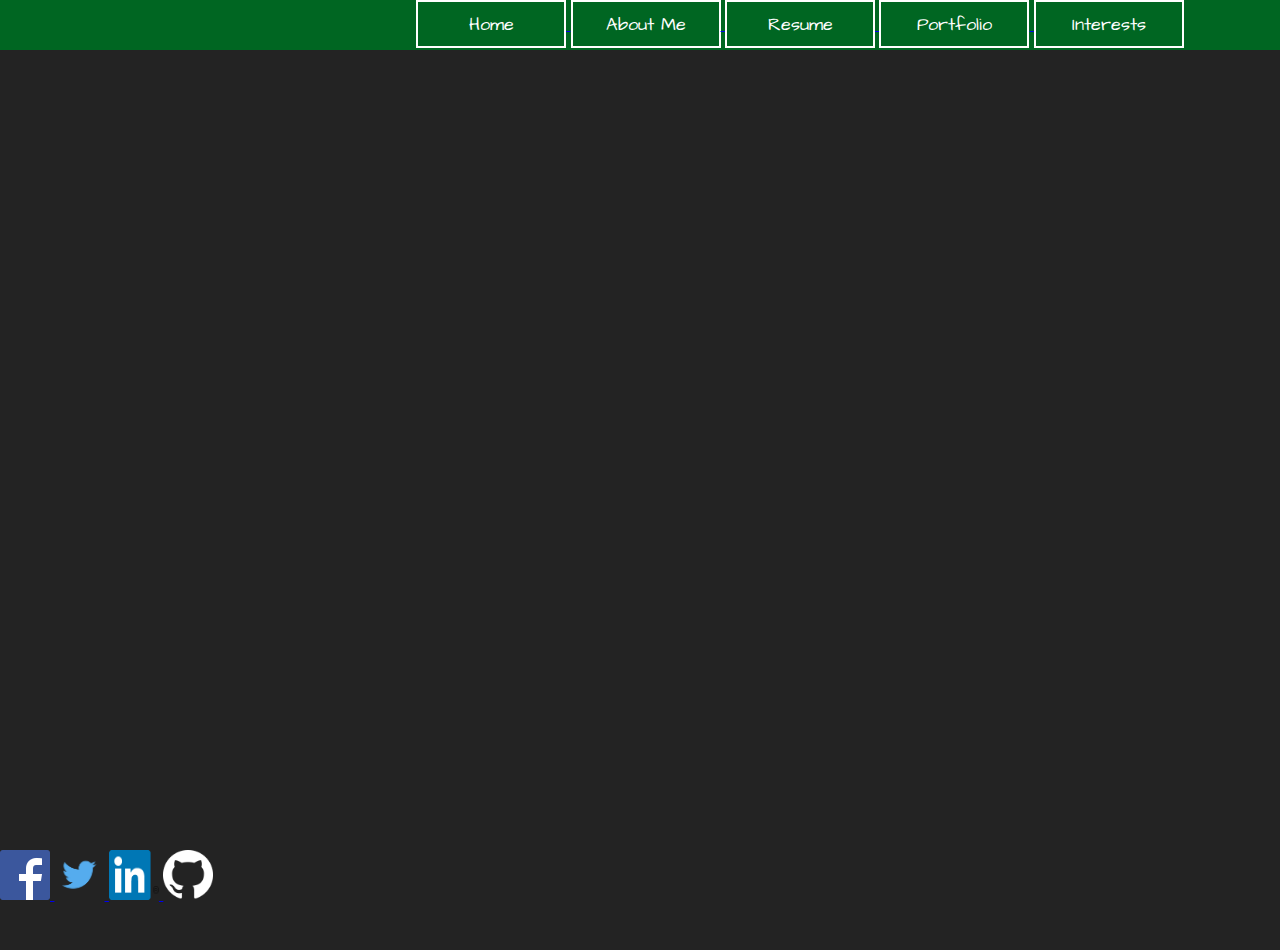
<file: Final Project/index.html>
<!DOCTYPE html>

<head>
	<title> Michael's Homepage </title>
	<link rel="stylesheet" type="text/css" href="homepage.css">
	<link href='https://fonts.googleapis.com/css?family=Architects+Daughter' rel='stylesheet' type='text/css'>
</head>

<body>
	<div class = "headerbar">
		<a href ="index.html"> <button> Home </button> </a>
		<a href ="about.html"> <button> About Me</button> </a>
		<a href ="resume.html"> <button> Resume </button> </a>
		<a href ="side project.html"> <button> Portfolio </button> </a>
		<a href ="other interests.html"> <button> Interests </button> </a> 
	</div>
	
	<div class = "homescreen"> </div>
	
	<div class = "socialmedia">
			<a href="https://www.facebook.com/mike.mei.3760"><img src="fblogo.png" style="width:50px; height:50px;"> </a>
			<a href="https://twitter.com/MikeMei1"><img src="twitterlogo.png" style="width:50px; height:50px;"> </a>
			<a href="https://www.linkedin.com/profile/view?id=AAMAABqvdu4BdUcyP9zSgtYo1XJHx2j0O-7P8WY&trk=hp-identity-name"><img src="linkedin.png" style="width:50px; height:50px;"> </a>
			<a href="https://github.com/MikeMei"> <img src="github.png" style="width:50px; height:50px;"> </a>
	</div>

</body>
</file>
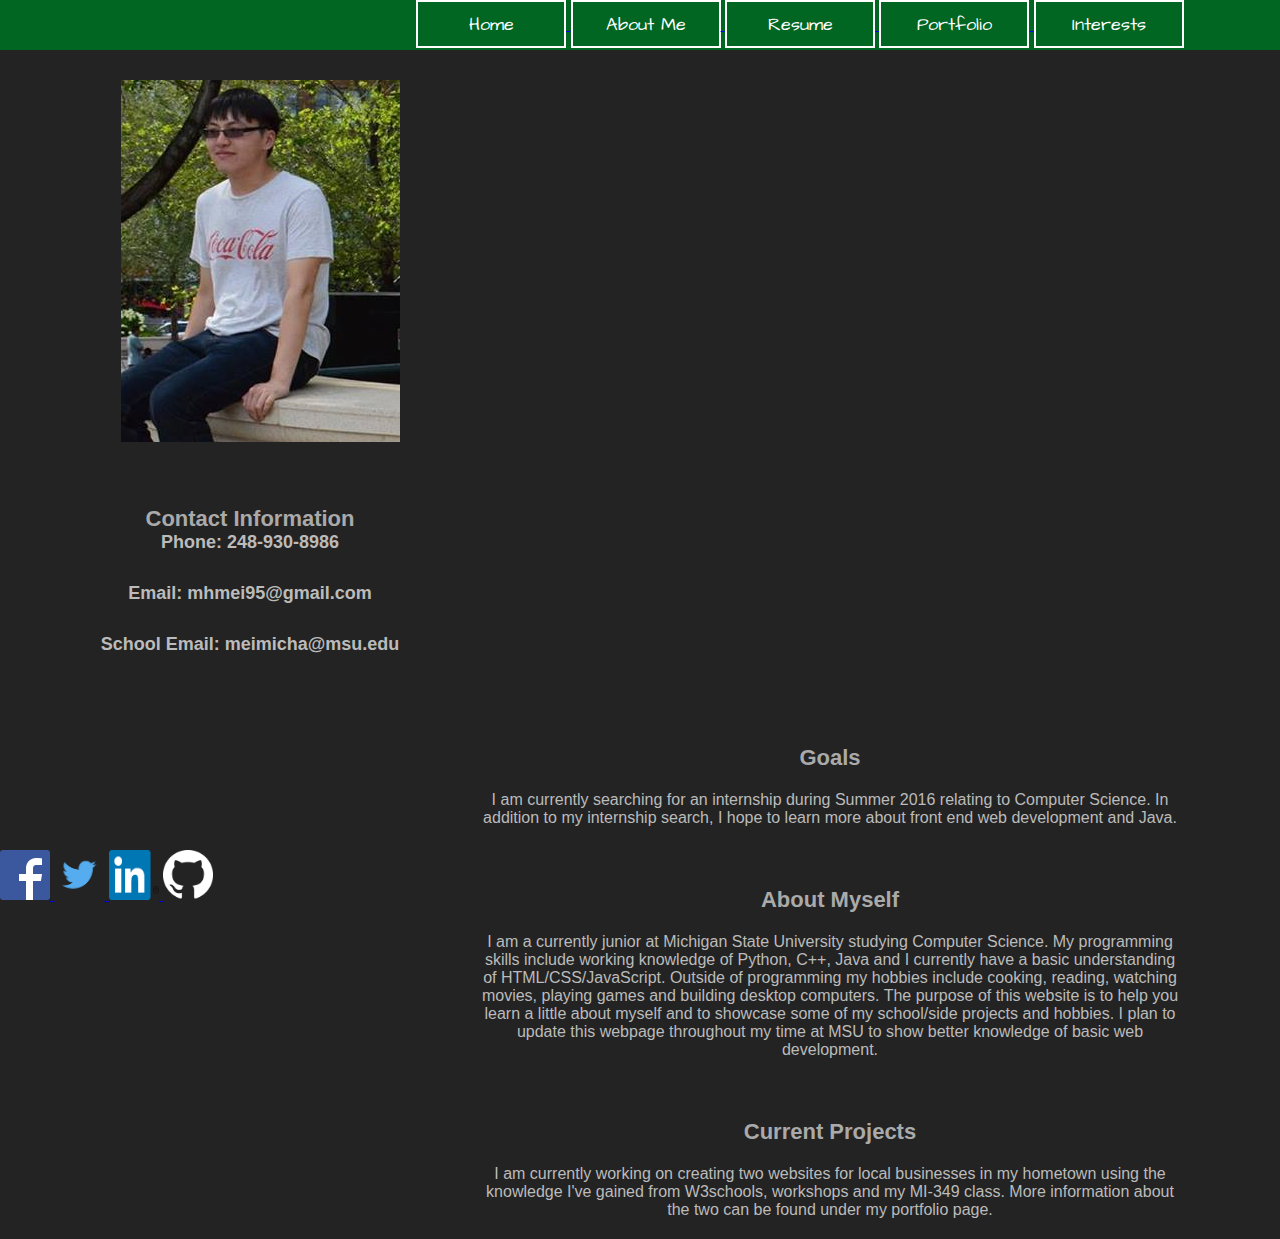
<file: Final Project/about.html>
<!DOCTYPE html>

<head>
	<title> Michael's About Me </title>
	<link rel="stylesheet" type="text/css" href="about.css">
	<link href='https://fonts.googleapis.com/css?family=Architects+Daughter' rel='stylesheet' type='text/css'>
</head>

<body>
	<div class = "headerbar">
		<a href ="index.html"> <button> Home </button> </a>
		<a href ="about.html"> <button> About Me</button> </a>
		<a href ="resume.html"> <button> Resume </button> </a>
		<a href ="side project.html"> <button> Portfolio </button> </a>
		<a href ="other interests.html"> <button> Interests </button> </a> 
	</div>

	<div class = "left"> 
		<div class = "portrait"> <img class ="pic1" src="picture.jpg"> </div>
		<div class="contact">
			<h1> Contact Information </h1>
			<h2> Phone: 248-930-8986 </h2>
			<h2> Email: mhmei95@gmail.com </h2>
			<h2> School Email: meimicha@msu.edu </h2>
		</div>


	</div>
	<div class = "right">
		<div class="picture"> </div>
		<div class="goals">
			<h1> Goals </h1> 
			<p>  I am currently searching for an internship during Summer 2016 relating to Computer Science. In addition to my internship search, I hope to learn more about front end web development and Java.</p>
		</div>

		<div class="about">
			<h1> About Myself </h1>
			<p>  I am a currently junior at Michigan State University studying Computer Science. My programming skills include working knowledge of Python, C++, Java and I currently have a basic understanding of HTML/CSS/JavaScript. Outside of programming my hobbies include cooking, reading, watching movies, playing games and building desktop computers. The purpose of this website is to help you learn a little about myself and to showcase some of my school/side projects and hobbies. I plan to update this webpage throughout my time at MSU to show better knowledge of basic web development. </p>
		</div>

		<div class="current">
			<h1> Current Projects </h1>
			<p> I am currently working on creating two websites for local businesses in my hometown using the knowledge I've gained from W3schools, workshops and my MI-349 class. More information about the two can be found under my portfolio page. </p>
		</div>

	</div>

	<div class = "socialmedia">
		<a href="https://www.facebook.com/mike.mei.3760"><img src="fblogo.png" style="width:50px; height:50px;"> </a>
		<a href="https://twitter.com/MikeMei1"><img src="twitterlogo.png" style="width:50px; height:50px;"> </a>
		<a href="https://www.linkedin.com/profile/view?id=AAMAABqvdu4BdUcyP9zSgtYo1XJHx2j0O-7P8WY&trk=hp-identity-name"><img src="linkedin.png" style="width:50px; height:50px;"> </a>
		<a href="https://github.com/MikeMei"> <img src="github.png" style="width:50px; height:50px;"> </a>
	</div>
</body>
</file>
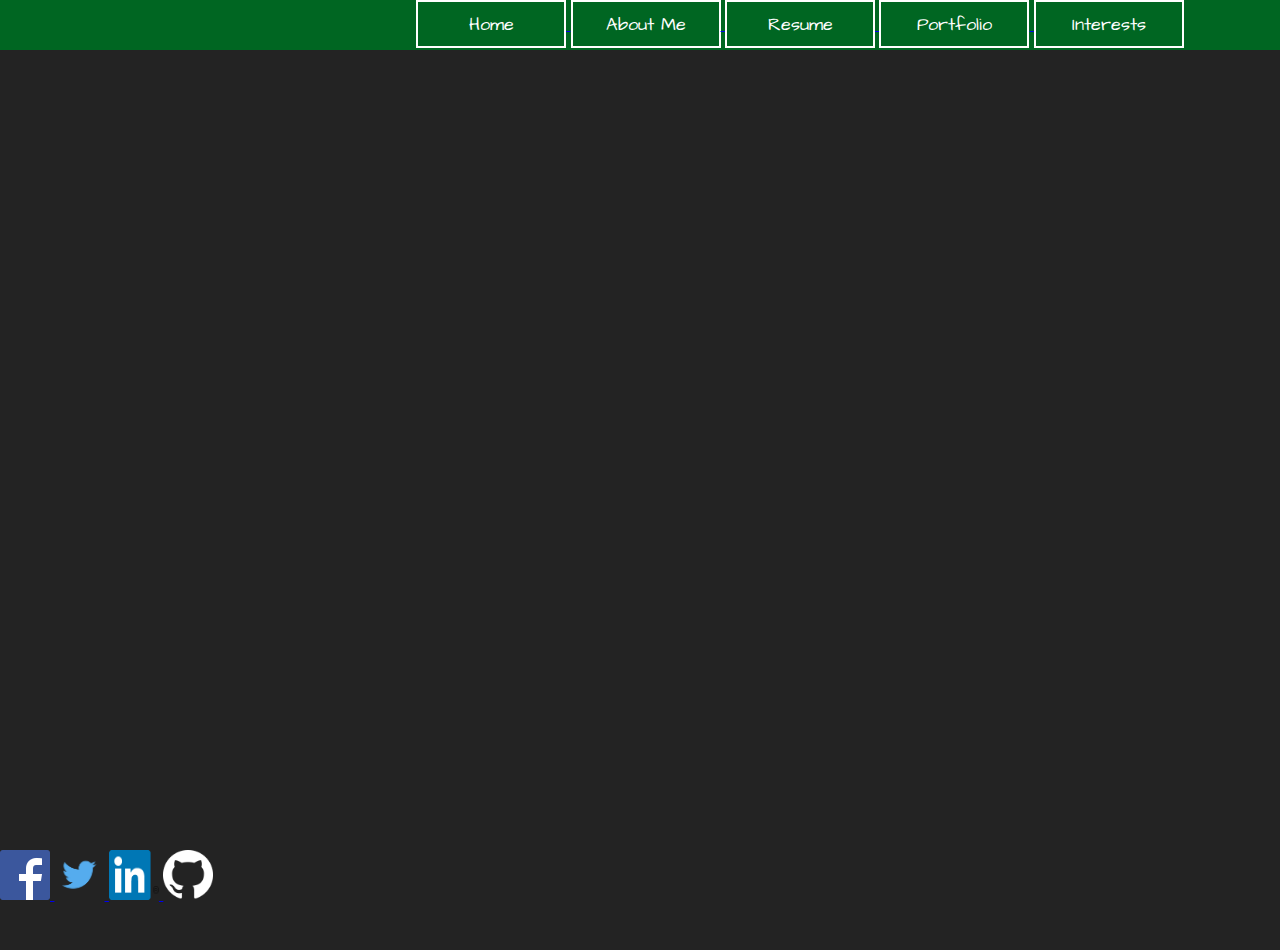
<file: Final Project/homepage.html>
<!DOCTYPE html>

<head>
	<title> Michael's Homepage </title>
	<link rel="stylesheet" type="text/css" href="homepage.css">
	<link href='https://fonts.googleapis.com/css?family=Architects+Daughter' rel='stylesheet' type='text/css'>
</head>

<body>
	<div class = "headerbar">
		<a href ="homepage.html"> <button> Home </button> </a>
		<a href ="about.html"> <button> About Me</button> </a>
		<a href ="resume.html"> <button> Resume </button> </a>
		<a href ="side project.html"> <button> Portfolio </button> </a>
		<a href ="other interests.html"> <button> Interests </button> </a> 
	</div>
	
	<div class = "homescreen"> </div>
	
	<div class = "socialmedia">
			<a href="https://www.facebook.com/mike.mei.3760"><img src="fblogo.png" style="width:50px; height:50px;"> </a>
			<a href="https://twitter.com/MikeMei1"><img src="twitterlogo.png" style="width:50px; height:50px;"> </a>
			<a href="https://www.linkedin.com/profile/view?id=AAMAABqvdu4BdUcyP9zSgtYo1XJHx2j0O-7P8WY&trk=hp-identity-name"><img src="linkedin.png" style="width:50px; height:50px;"> </a>
			<a href="https://github.com/MikeMei"> <img src="github.png" style="width:50px; height:50px;"> </a>
	</div>

</body>
</file>
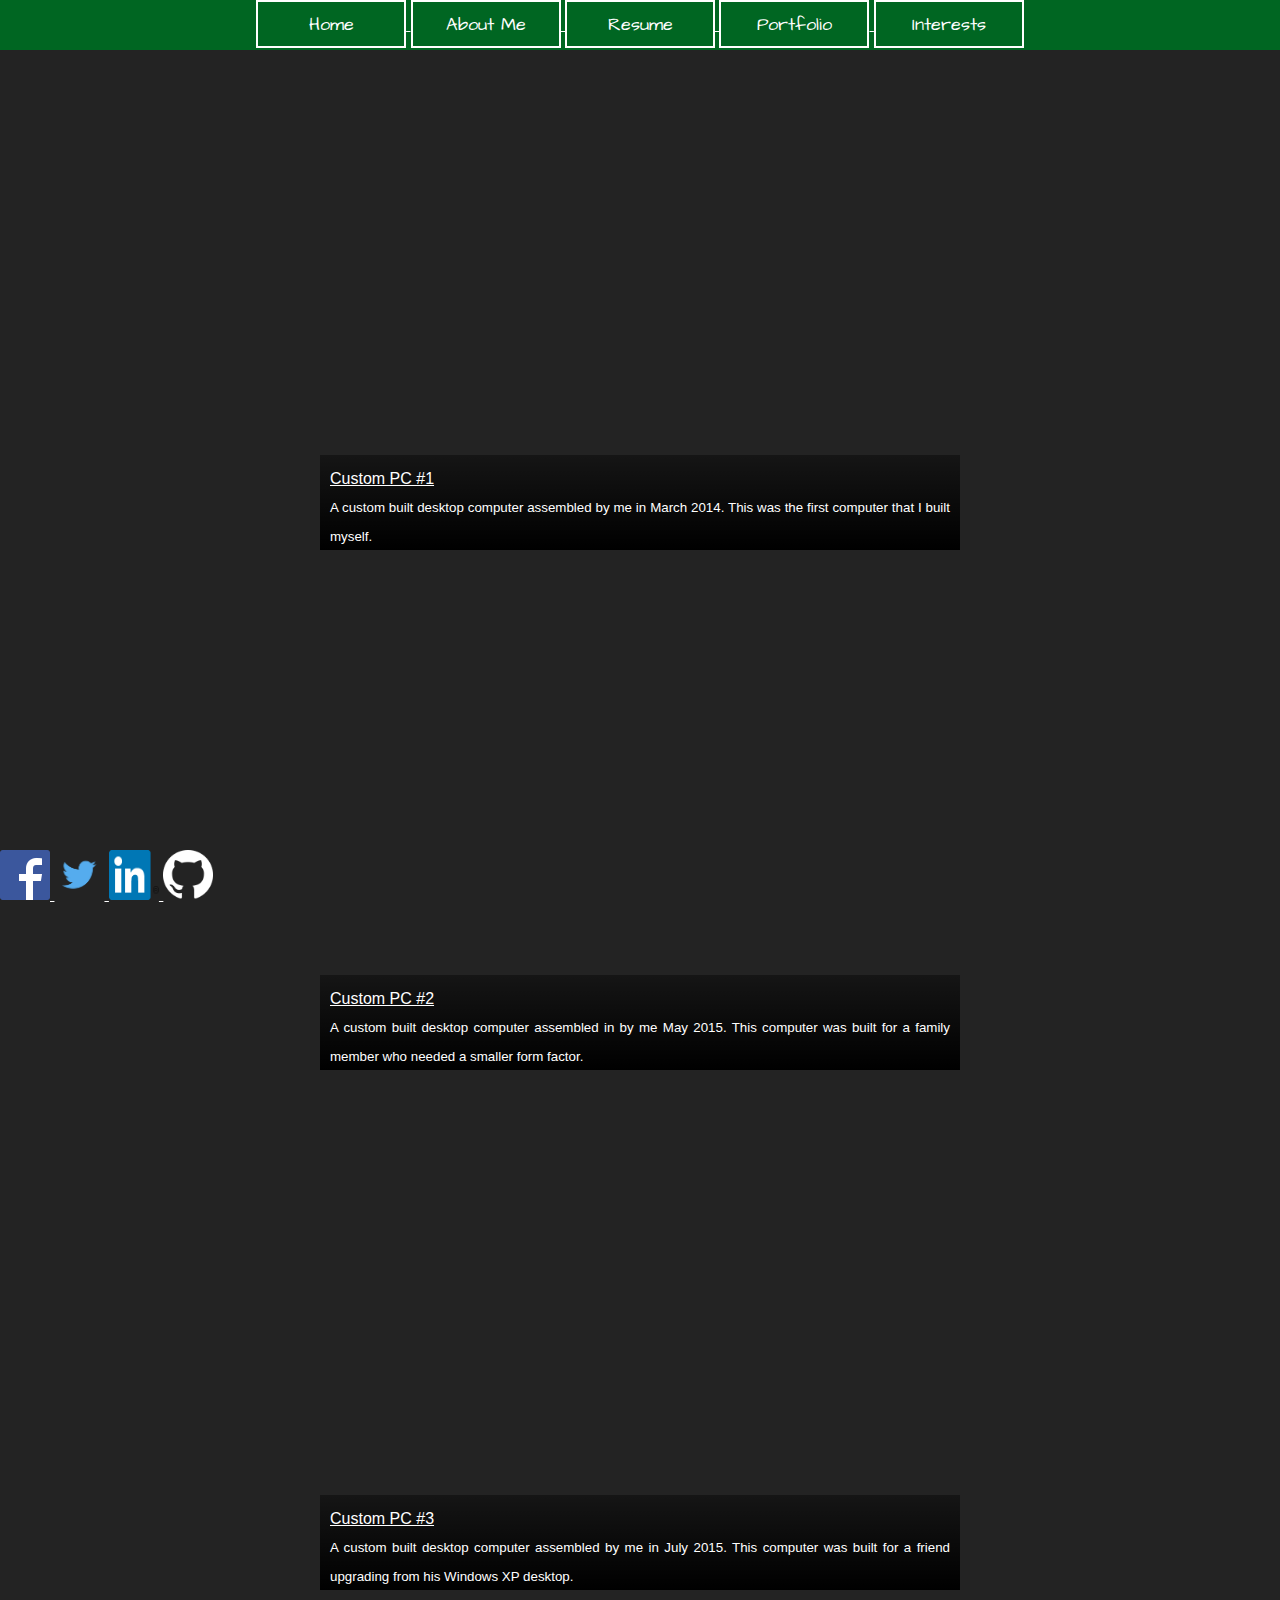
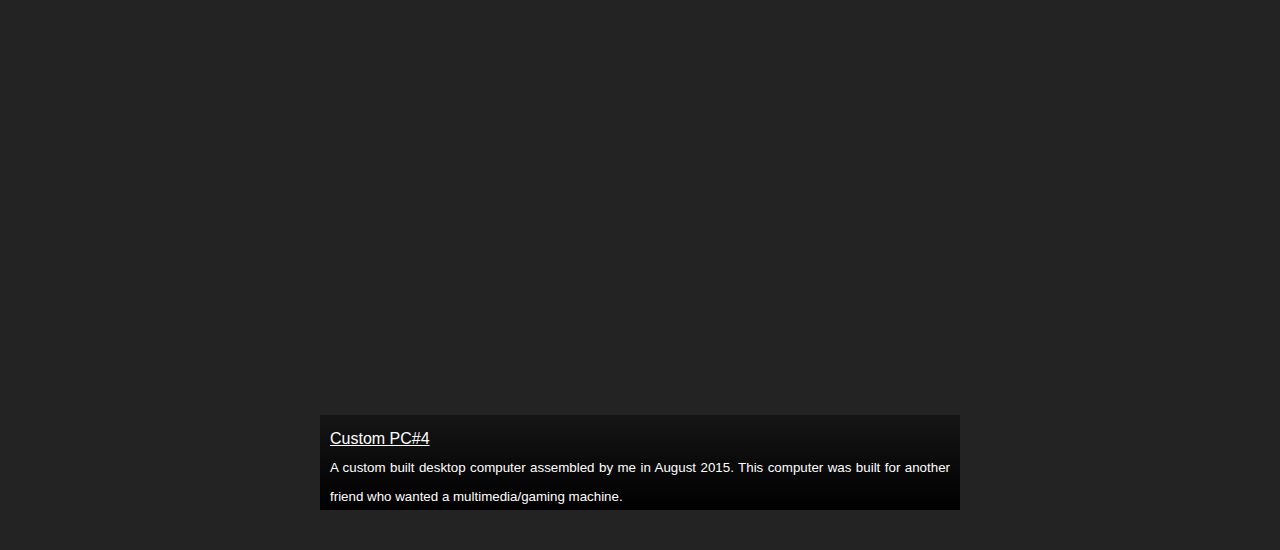
<file: Final Project/other interests.html>
<!doctype HTML>

<head>
	<title> Michael's Other Interests </title>
	<link rel="stylesheet" type="text/css" href="other interests.css">
	<script src="https://ajax.googleapis.com/ajax/libs/jquery/1.11.3/jquery.min.js"></script>
	<script src="other interests.js"></script>
	<link href='https://fonts.googleapis.com/css?family=Architects+Daughter' rel='stylesheet' type='text/css'>
</head>

<body>
	<div class = "headerbar">
		<a href ="index.html"> <button> Home </button> </a>
		<a href ="about.html"> <button> About Me</button> </a>
		<a href ="resume.html"> <button> Resume </button> </a>
		<a href ="side project.html"> <button> Portfolio </button> </a>
		<a href ="other interests.html"> <button> Interests </button> </a> 
	</div>

	<div class = "pc1div"> 
		<p class = "pc1p" > <a href ="https://pcpartpicker.com/user/jiuqian/saved/Q9b6Mp"> Custom PC #1</a>  <br/>
			<small> A custom built desktop computer assembled by me in March 2014. This was the first computer that I built myself. </small> </p>
	</div>

		
	<div class = "pc2div">
		<p class = "pc2p"> <a href ="https://pcpartpicker.com/user/jiuqian/saved/P3yrxr"> Custom PC #2</a>  <br/>
		<small> A custom built desktop computer assembled in by me May 2015. This computer was built for a family member who needed a smaller form factor.  </small> </p>
	</div>

	<div class = "pc3div"> 
		<p class = "pc3p"> <a href ="https://pcpartpicker.com/user/jiuqian/saved/jKYCmG"> Custom PC #3</a>  <br/>
		<small> A custom built desktop computer assembled by me in July 2015. This computer was built for a friend upgrading from his Windows XP desktop. </small> </p>
	</div>	
		
	<div class = "pc4div">
		<p class = "pc4p"> <a href ="https://pcpartpicker.com/user/jiuqian/saved/YC2LrH"> Custom PC#4 </a>  <br/>
		<small> A custom built desktop computer assembled by me in August 2015. This computer was built for another friend who wanted a multimedia/gaming machine. </small> </p>
	</div>	

	<div class = "socialmedia">
		<a href="https://www.facebook.com/mike.mei.3760"><img src="fblogo.png" style="width:50px; height:50px;"> </a>
		<a href="https://twitter.com/MikeMei1"><img src="twitterlogo.png" style="width:50px; height:50px;"> </a>
		<a href="https://www.linkedin.com/profile/view?id=AAMAABqvdu4BdUcyP9zSgtYo1XJHx2j0O-7P8WY&trk=hp-identity-name"><img src="linkedin.png" style="width:50px; height:50px;"> </a>
		<a href="https://github.com/MikeMei"> <img src="github.png" style="width:50px; height:50px;"> </a>
	</div>

</body>
</file>
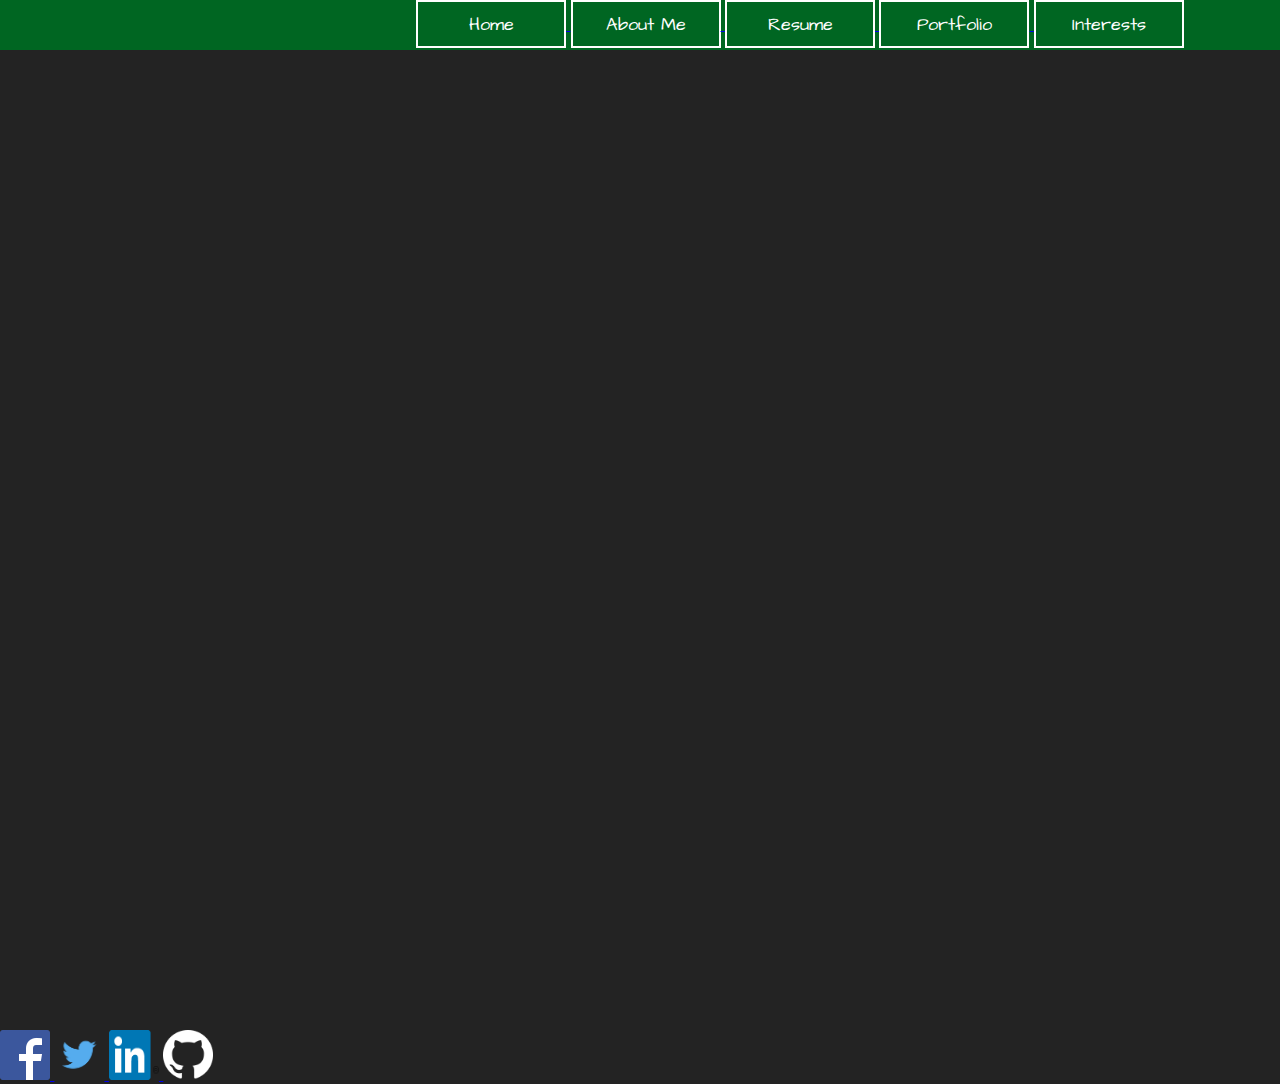
<file: Final Project/resume.html>
<!DOCTYPE html>

<head>
	<title> Michael's Resume  </title>
	<link rel="stylesheet" type="text/css" href="resume.css">
	<link href='https://fonts.googleapis.com/css?family=Architects+Daughter' rel='stylesheet' type='text/css'>
</head>

<body>
	<div class = "headerbar">
		<a href ="index.html"> <button> Home </button> </a>
		<a href ="about.html"> <button> About Me</button> </a>
		<a href ="resume.html"> <button> Resume </button> </a>
		<a href ="side project.html"> <button> Portfolio </button> </a>
		<a href ="other interests.html"> <button> Interests </button> </a> 
	</div>

	<div class = "cv">  </div>
	
	<div class = "socialmedia">
			<a href="https://www.facebook.com/mike.mei.3760"><img src="fblogo.png" style="width:50px; height:50px;"> </a>
			<a href="https://twitter.com/MikeMei1"><img src="twitterlogo.png" style="width:50px; height:50px;"> </a>
			<a href="https://www.linkedin.com/profile/view?id=AAMAABqvdu4BdUcyP9zSgtYo1XJHx2j0O-7P8WY&trk=hp-identity-name"><img src="linkedin.png" style="width:50px; height:50px;"> </a>
			<a href="https://github.com/MikeMei"> <img src="github.png" style="width:50px; height:50px;"> </a>
	</div>

</body>
</file>
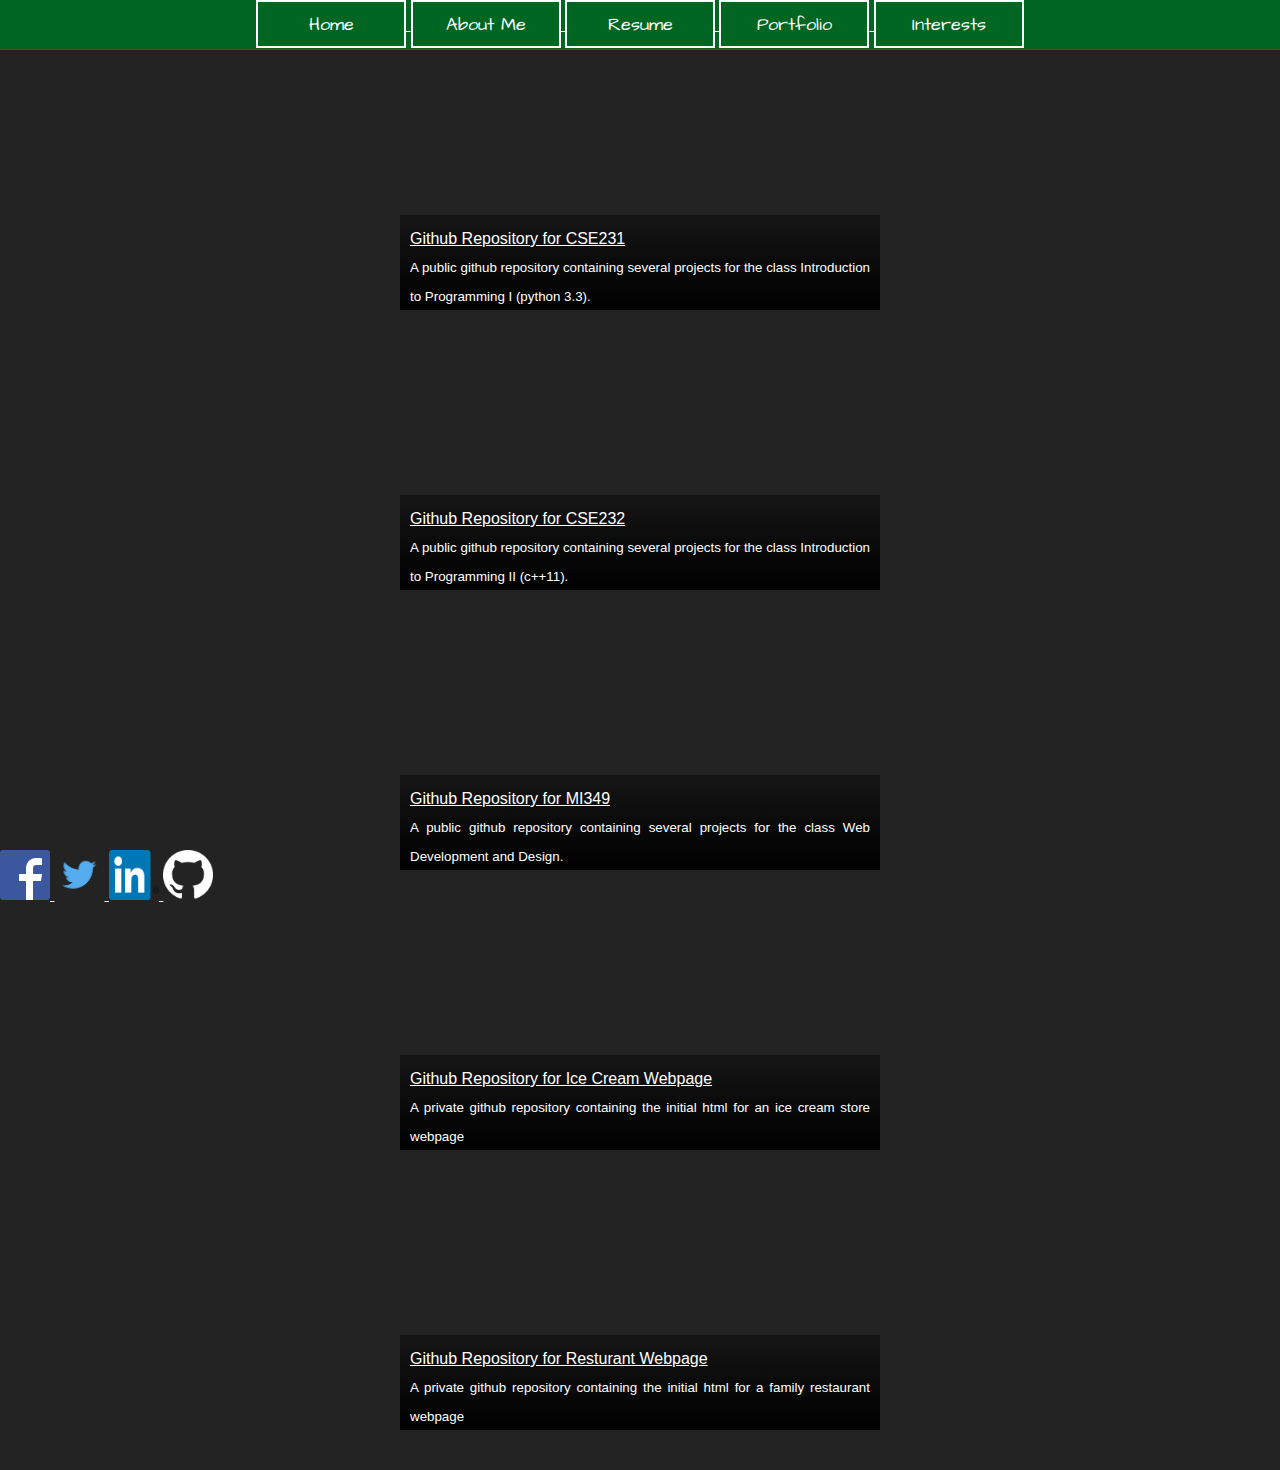
<file: Final Project/side project.html>
<!doctype HTML>
<head>
	<title> Michael's Portfolio </title>
	<script src="https://ajax.googleapis.com/ajax/libs/jquery/1.11.3/jquery.min.js"></script>
	<script src="side project.js"></script>
	<link rel="stylesheet" type="text/css" href="side project.css">
	<link href='https://fonts.googleapis.com/css?family=Architects+Daughter' rel='stylesheet' type='text/css'>

</head>

<body>
	<div class = "headerbar">
		<a href ="index.html"> <button> Home </button> </a>
		<a href ="about.html"> <button> About Me</button> </a>
		<a href ="resume.html"> <button> Resume </button> </a>
		<a href ="side project.html"> <button> Portfolio </button> </a>
		<a href ="other interests.html"> <button> Interests </button> </a> 
	</div>

	<div class = "cse231div"> 
		<p class="cse231p"> <a href ="https://github.com/MikeMei/cse231 "> Github Repository for CSE231</a>  <br/>
			<small> A public github repository containing several projects for the class Introduction to Programming I (python 3.3). 
			 </small> </p>
	</div>

		
	<div class = "cse232div">
		<p class="cse232p">  <a href ="https://github.com/MikeMei/cse232 "> Github Repository for CSE232</a>  <br/>
		<small> A public github repository containing several projects for the class Introduction to Programming II (c++11).  </small> </p>
	</div>

	<div class = "mi349div"> 
		<p class="mi349p"> <a href ="https://github.com/MikeMei/mi349fs15 "> Github Repository for MI349</a>  <br/>
		<small> A public github repository containing several projects for the class Web Development and Design. </small> </p>
	</div>	
		
	<div class = "icecreamdiv">
		<p class = "icecreamp"> <a href ="https://github.com/MikeMei/icecream "> Github Repository for Ice Cream Webpage</a>  <br/>
		<small> A private github repository containing the initial html for an ice cream store webpage </small> </p>
	</div>
	
	<div class = "chinachefdiv">
		<p class = "chinachefp"> <a href ="https://github.com/MikeMei/chinachef "> Github Repository for Resturant Webpage</a>  <br/>
		<small> A private github repository containing the initial html for a family restaurant webpage </small> </p>

	<div class = "socialmedia">
			<a href="https://www.facebook.com/mike.mei.3760"><img src="fblogo.png" style="width:50px; height:50px;"> </a>
			<a href="https://twitter.com/MikeMei1"><img src="twitterlogo.png" style="width:50px; height:50px;"> </a>
			<a href="https://www.linkedin.com/profile/view?id=AAMAABqvdu4BdUcyP9zSgtYo1XJHx2j0O-7P8WY&trk=hp-identity-name"><img src="linkedin.png" style="width:50px; height:50px;"> </a>
			<a href="https://github.com/MikeMei"> <img src="github.png" style="width:50px; height:50px;"> </a>
	</div>

</body>
</file>
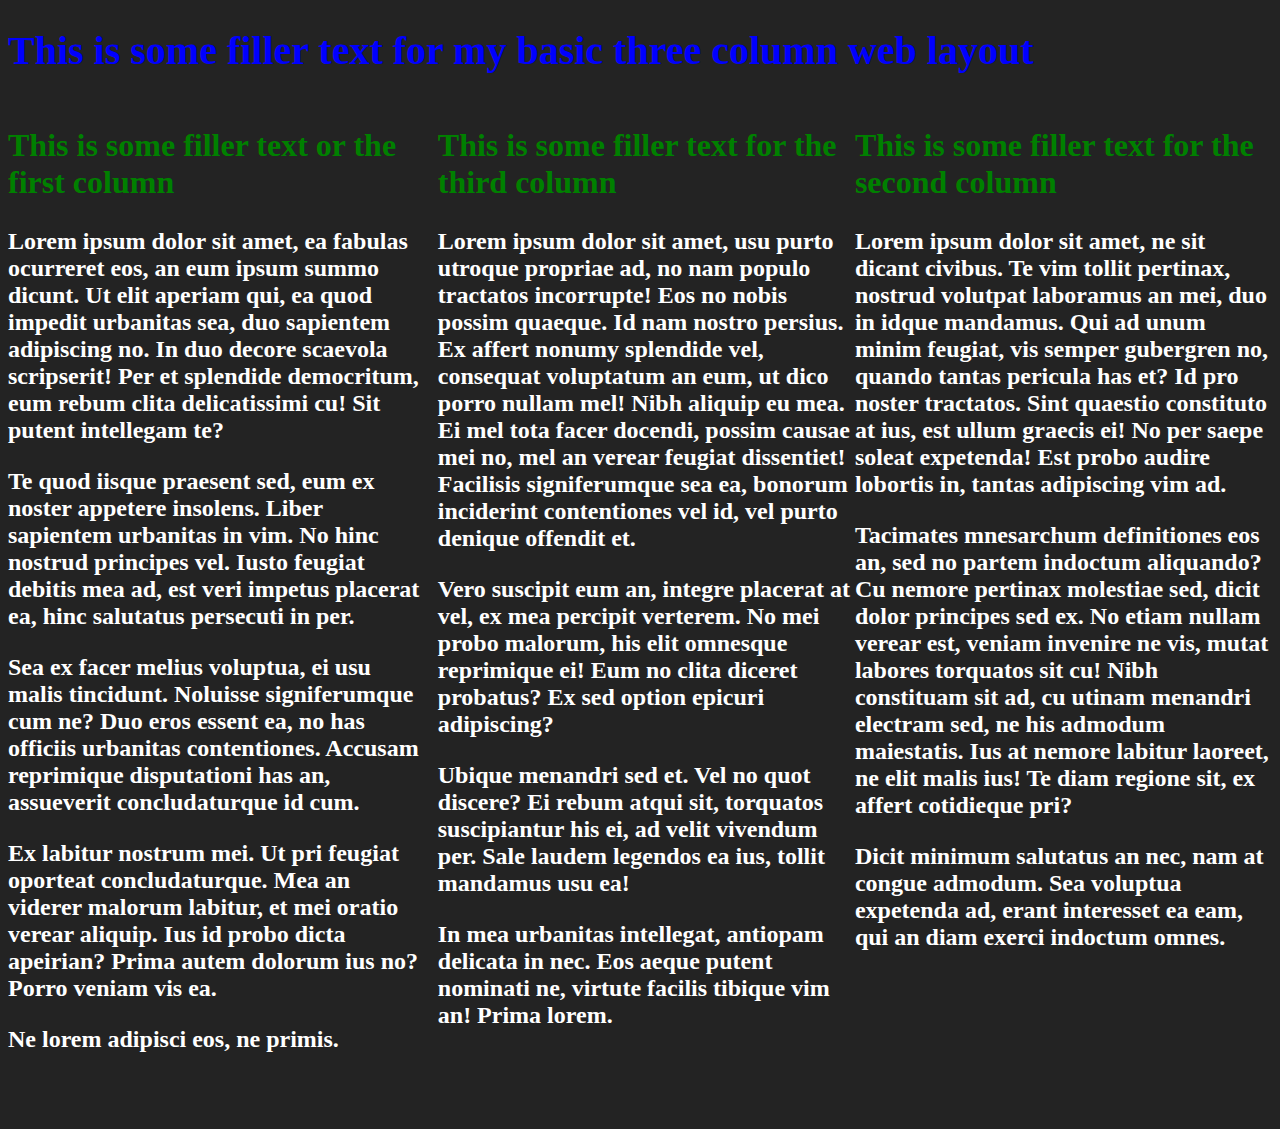
<file: Week 8/basicsite.html>
<!DOCTYPE html>

<head>
</head>
		<title>My Media Query Example</title>
		<link rel="stylesheet" type="text/css" href="style.css">
<body>
	<header>
		<h1> This is some filler text for my basic three column web layout </h1>
	</header>
	<div class="container">
		<div class="col1">
			<h2> This is some filler text or the first column <h2>
			<p> Lorem ipsum dolor sit amet, ea fabulas ocurreret eos, an eum ipsum summo dicunt. Ut elit aperiam qui, ea quod impedit urbanitas sea, duo sapientem adipiscing no. In duo decore scaevola scripserit! Per et splendide democritum, eum rebum clita delicatissimi cu! Sit putent intellegam te? </p>

 			<p>Te quod iisque praesent sed, eum ex noster appetere insolens. Liber sapientem urbanitas in vim. No hinc nostrud principes vel. Iusto feugiat debitis mea ad, est veri impetus placerat ea, hinc salutatus persecuti in per. </p>

 			<p>Sea ex facer melius voluptua, ei usu malis tincidunt. Noluisse signiferumque cum ne? Duo eros essent ea, no has officiis urbanitas contentiones. Accusam reprimique disputationi has an, assueverit concludaturque id cum. </p>

 			<p> Ex labitur nostrum mei. Ut pri feugiat oporteat concludaturque. Mea an viderer malorum labitur, et mei oratio verear aliquip. Ius id probo dicta apeirian? Prima autem dolorum ius no? Porro veniam vis ea. </p>

 			<p> Ne lorem adipisci eos, ne primis.  </p>
		</div>
		<div class="col2">
			<h2> This is some filler text for the second column <h2>
			<p> Lorem ipsum dolor sit amet, ne sit dicant civibus. Te vim tollit pertinax, nostrud volutpat laboramus an mei, duo in idque mandamus. Qui ad unum minim feugiat, vis semper gubergren no, quando tantas pericula has et? Id pro noster tractatos. Sint quaestio constituto at ius, est ullum graecis ei! No per saepe soleat expetenda! Est probo audire lobortis in, tantas adipiscing vim ad. </p>

 			<p> Tacimates mnesarchum definitiones eos an, sed no partem indoctum aliquando? Cu nemore pertinax molestiae sed, dicit dolor principes sed ex. No etiam nullam verear est, veniam invenire ne vis, mutat labores torquatos sit cu! Nibh constituam sit ad, cu utinam menandri electram sed, ne his admodum maiestatis. Ius at nemore labitur laoreet, ne elit malis ius! Te diam regione sit, ex affert cotidieque pri? </p> 

 			<p> Dicit minimum salutatus an nec, nam at congue admodum. Sea voluptua expetenda ad, erant interesset ea eam, qui an diam exerci indoctum omnes.</p>
		</div>
		<div class="col3">
			<h2> This is some filler text for the third column <h2>
			<p> Lorem ipsum dolor sit amet, usu purto utroque propriae ad, no nam populo tractatos incorrupte! Eos no nobis possim quaeque. Id nam nostro persius. Ex affert nonumy splendide vel, consequat voluptatum an eum, ut dico porro nullam mel! Nibh aliquip eu mea. Ei mel tota facer docendi, possim causae mei no, mel an verear feugiat dissentiet! Facilisis signiferumque sea ea, bonorum inciderint contentiones vel id, vel purto denique offendit et. </p>

 			<p> Vero suscipit eum an, integre placerat at vel, ex mea percipit verterem. No mei probo malorum, his elit omnesque reprimique ei! Eum no clita diceret probatus? Ex sed option epicuri adipiscing? </p>

 			<p>Ubique menandri sed et. Vel no quot discere? Ei rebum atqui sit, torquatos suscipiantur his ei, ad velit vivendum per. Sale laudem legendos ea ius, tollit mandamus usu ea! </p>

 			<p>In mea urbanitas intellegat, antiopam delicata in nec. Eos aeque putent nominati ne, virtute facilis tibique vim an! Prima lorem. </p>
		</div> 
	</div>
</body>
</file>
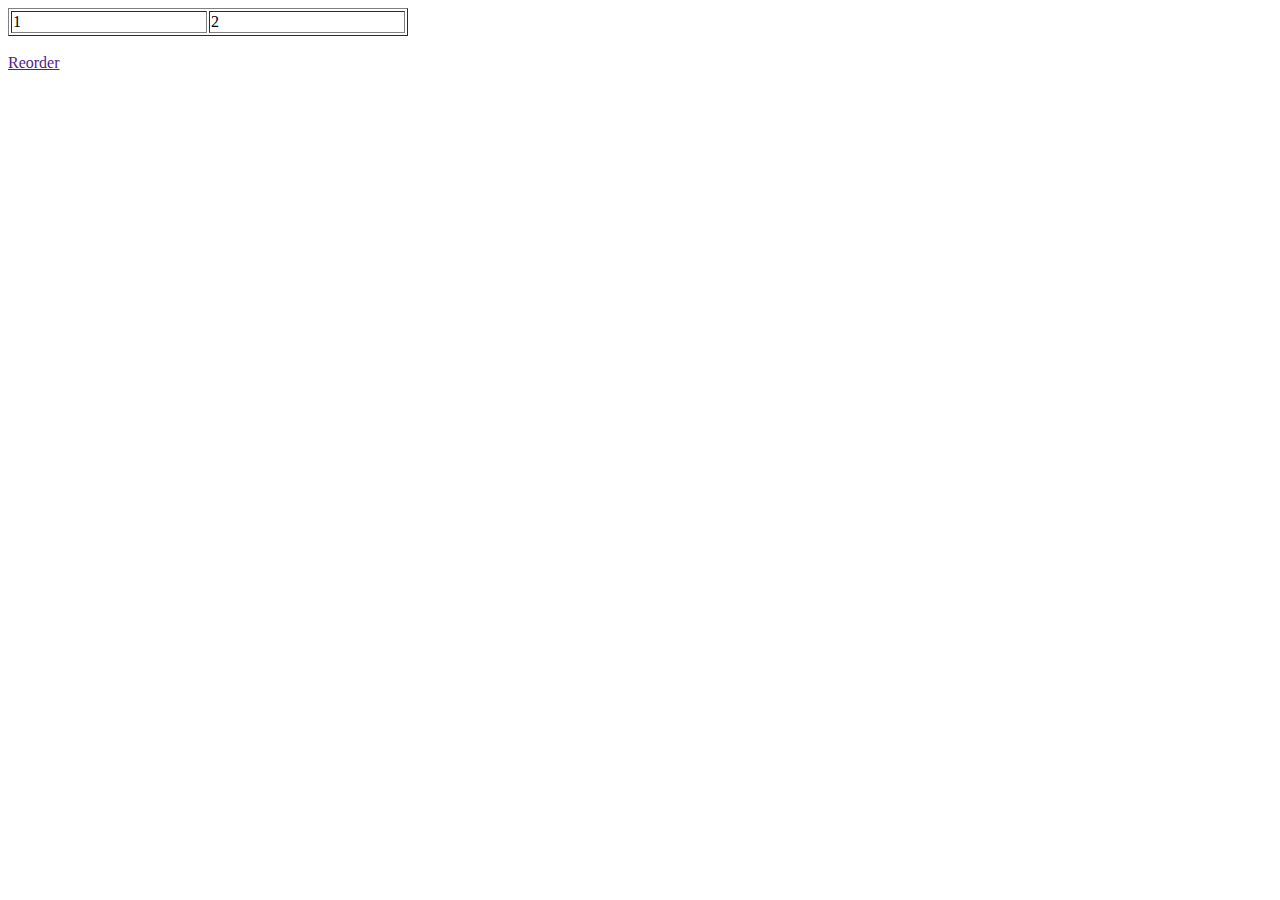
<file: Final Project/javascript test/test.html>
<!doctype HTML>

<head>
	<link rel="stylesheet" type="text/css" href="test.css">
	<script src="https://ajax.googleapis.com/ajax/libs/jquery/2.1.4/jquery.min.js"></script>
	<script src="test.js"></script>
	
</head>

<!-- <body>
	<div class = "cse231"> 
		<p> <a href ="https://github.com/MikeMei/cse231 "> Github Repository for CSE231</a>  <br/>
			<small> A public github repository containing several projects for the class Introduction to Programming I (python 3.3). 
			 </small> </p>
	</div>
</body> -->

<body>
	<table  border="1" style="width:400px;">
    	<tr id="1" class="nodrag">
        	<td>1</td>
        	<td>2</td>
    	</tr>   
	</table>
	<br/>
	<a href="" id="reorder" >Reorder</a>
</body>
</file>
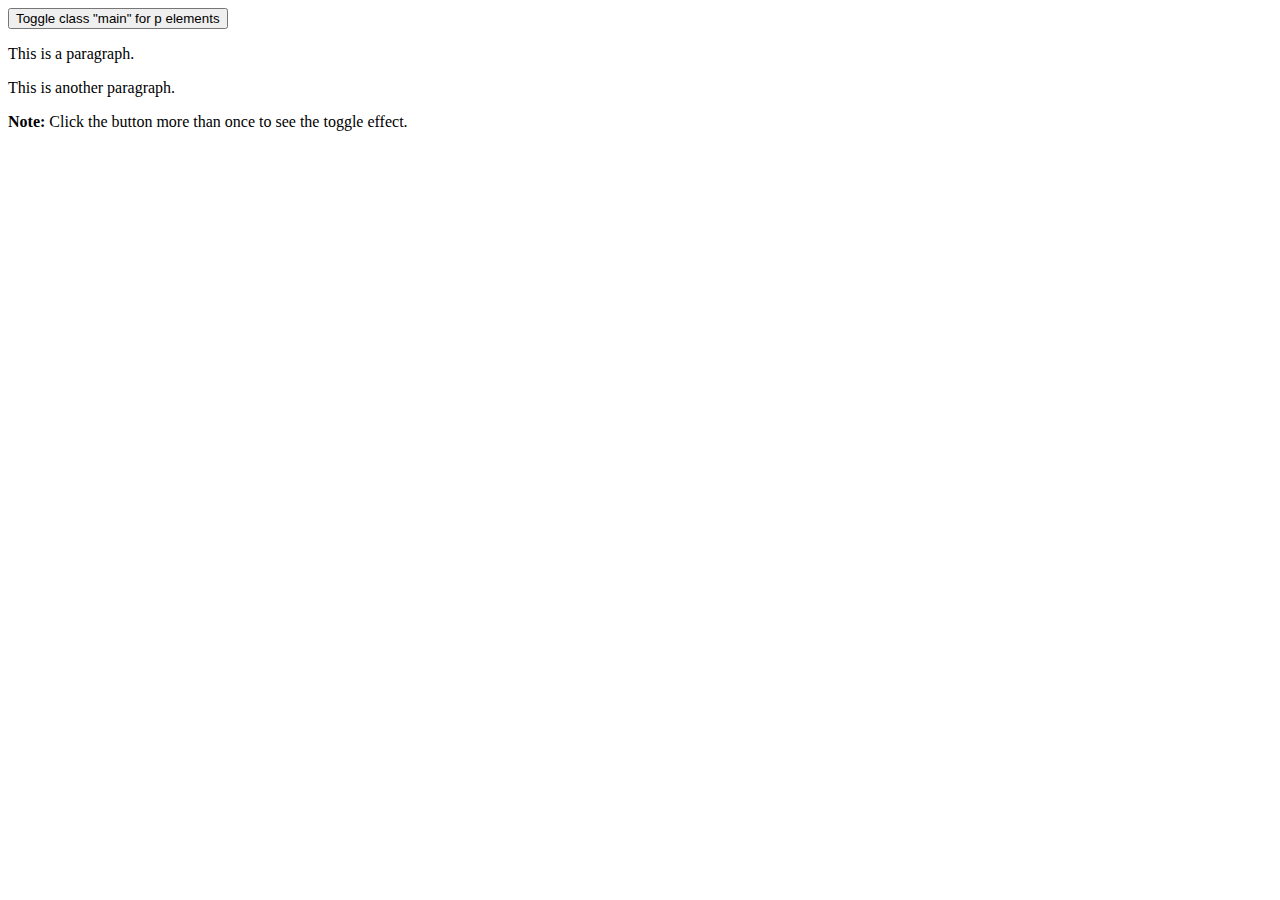
<file: Final Project/javascript test/test2.html>
<!DOCTYPE html>
<html>
<head>
<script src="https://ajax.googleapis.com/ajax/libs/jquery/1.11.3/jquery.min.js"></script>
<script>
$(document).ready(function(){
    $("button").click(function(){
        $("p").toggleClass("main");
    });
});
</script>
<style>
.main {
    font-size: 120%;
    color: red;
}
</style>
</head>
<body>

<button>Toggle class "main" for p elements</button>

<p>This is a paragraph.</p>
<p>This is another paragraph.</p>
<p><b>Note:</b> Click the button more than once to see the toggle effect.</p>

</body>
</html>
</file>
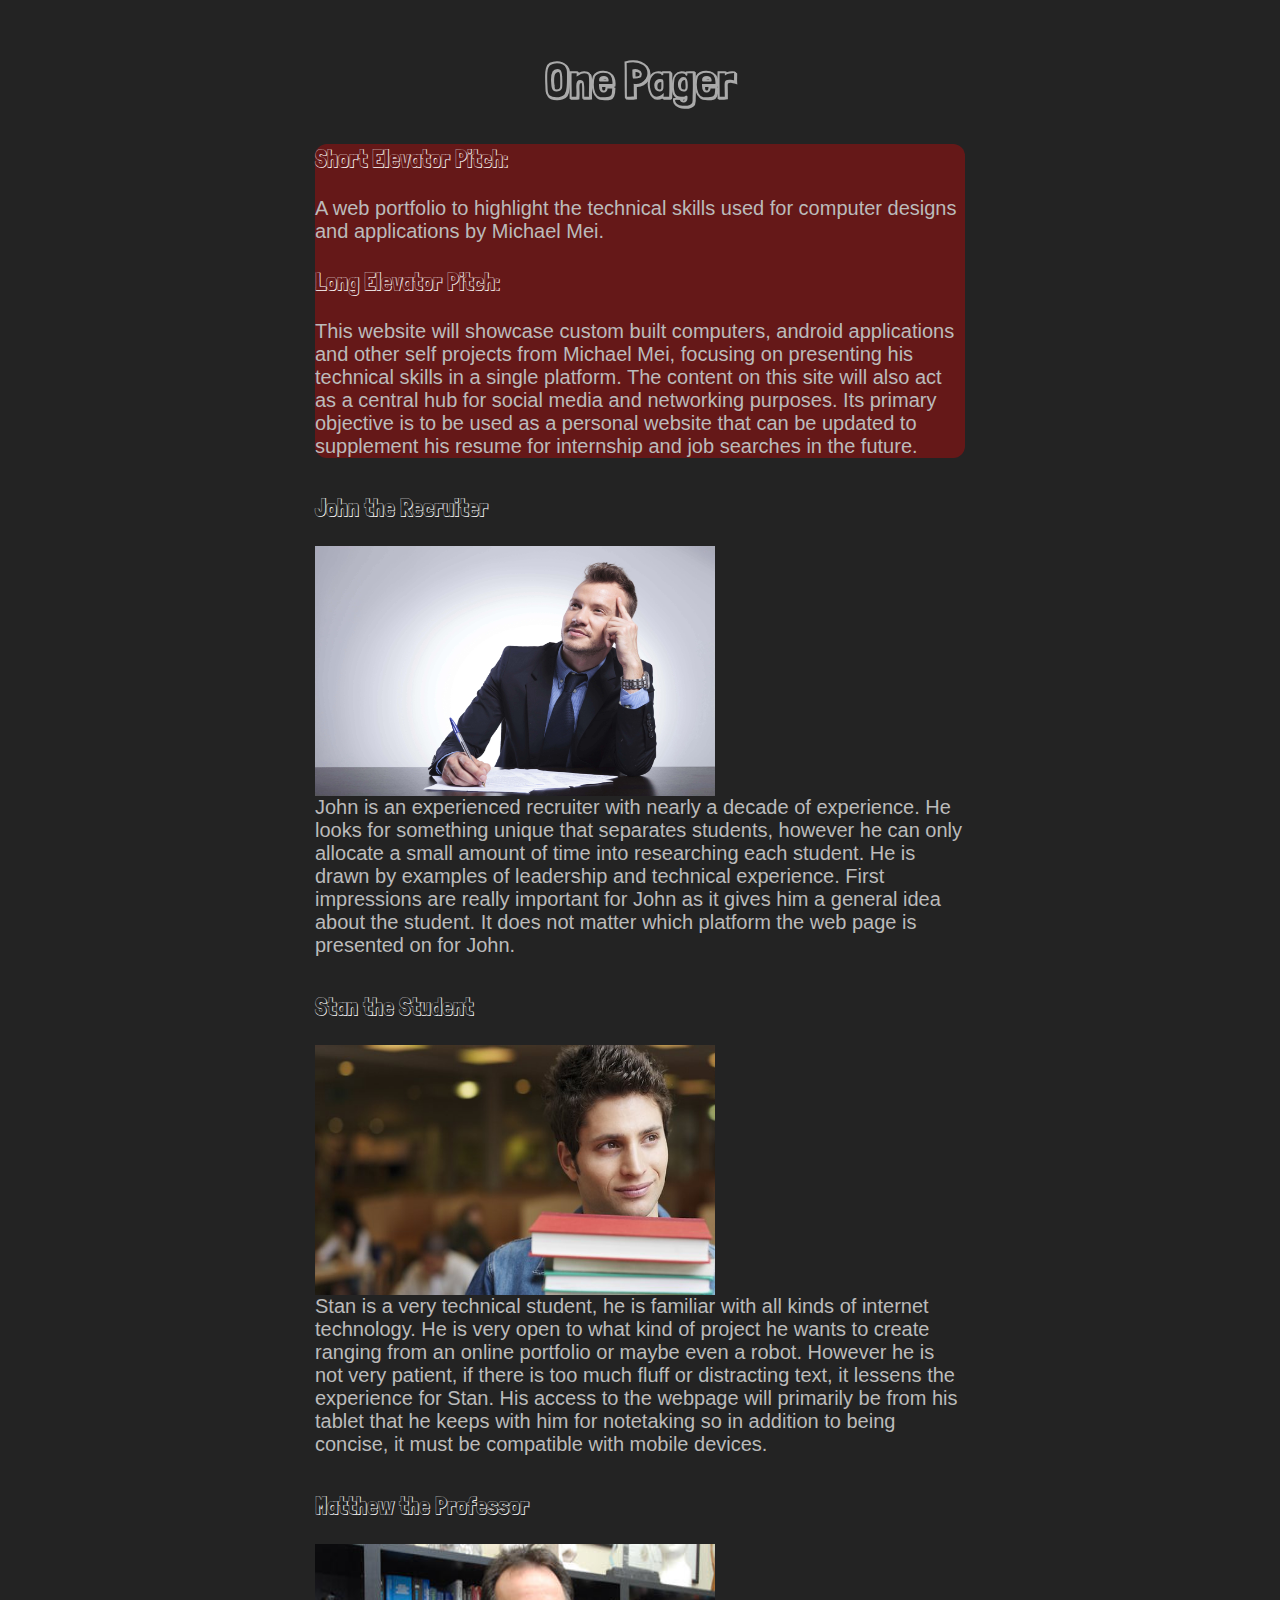
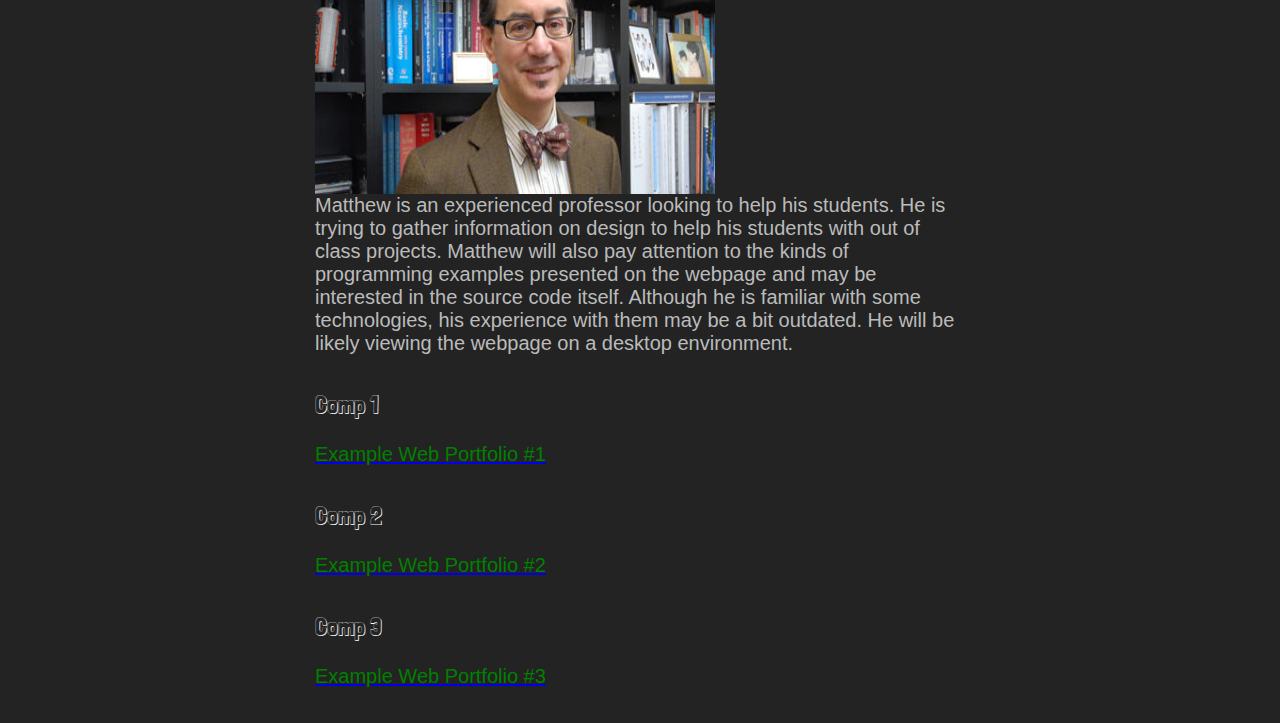
<file: Week 4/one-pager/one-pager.html>
<!DOCTYPE html>

<head>
<link href='https://fonts.googleapis.com/css?family=Londrina+Shadow' rel='stylesheet' type='text/css'>
	<style>
		body {
			font-family: helvetica;
			margin: 0 auto;
            max-width: 720px;
			background: #232323;

		}
		div {
			  height: auto;
              position: relative;
              margin: 35px;
              border-radius: 12px;
              
		}
		h1 {
			font-family: 'Londrina Shadow';
			text-align: center;
			font-size: 50px;
			color: #aaaaaa;
			margin: 50px 0 0 0;

		}
		img {

			width: 400px;
			height: 250px;
		}
		p {
			font-family: 'Londrina Shadow';
			font-size: 24px;
			color: white;
		}
		small {
			font-size: 20px;
			color: #bbbbbb;
		}
		.pitch {
			background-color: rgba(255, 0,0, .3);
		}

	</style>
</head>

<body>
	<h1>One Pager</h1>
	<div class = "pitch" >
		<p> Short Elevator Pitch: </p>
		<small>	A web portfolio to highlight the technical skills used for computer designs and applications by Michael Mei. <small>
		<p> Long Elevator Pitch: </p>
		<small> This website will showcase custom built computers, android applications and other self projects from Michael Mei, focusing on presenting his technical skills in a single platform. The content on this site will also act as a central hub for social media and networking purposes. Its primary objective is to be used as a personal website that can be updated to supplement his resume for internship and job searches in the future. </small>	
	</div>
	<div >
		<p> John the Recruiter </p>
		<img src="persona1.jpg" align="middle"> <br / >
		<small> John is an experienced recruiter with nearly a decade of experience. He looks for something unique that separates students, however he can only allocate a small amount of time into researching each student. He is drawn by examples of leadership and technical experience. First impressions are really important for John as it gives him a general idea about the student. It does not matter which platform the web page is presented on for John. </small>
	</div>
	<div>
		<p> Stan the Student </p> 
		<img src="persona2.jpg" align="middle"> <br / >
		<small> Stan is a very technical student, he is familiar with all kinds of internet technology. He is very open to what kind of project he wants to create ranging from an online portfolio or maybe even a robot. However he is not very patient, if there is too much fluff or distracting text, it lessens the experience for Stan. His access to the webpage will primarily be from his tablet that he keeps with him for notetaking so in addition to being concise, it must be compatible with mobile devices. </small>
	</div>
	<div>
		<p> Matthew the Professor </p>
		<img src="persona3.jpg" align="middle"> <br / >
		<small> Matthew is an experienced professor looking to help his students. He is trying to gather information on design to help his students with out of class projects. Matthew will also pay attention to the kinds of programming examples presented on the webpage and may be interested in the source code itself. Although he is familiar with some technologies, his experience with them may be a bit outdated. He will be likely viewing the webpage on a desktop environment.  </small>
	</div>
	<div>
		<p> Comp 1 </p>
		<a href="http://joshtumath.uk/"> <font color="green"> Example Web Portfolio #1 </a>
	</div>
	<div>
		<p> Comp 2 </p>
		<a href="http://adrianblan.co/"> <font color="green"> Example Web Portfolio #2</a>
	</div>
	<div>
		<p> Comp 3 </p>
		<a href="http://borntostudycomputerscience.com/"> <font color="green"> Example Web Portfolio #3</a>
	</div>
</body>
</file>
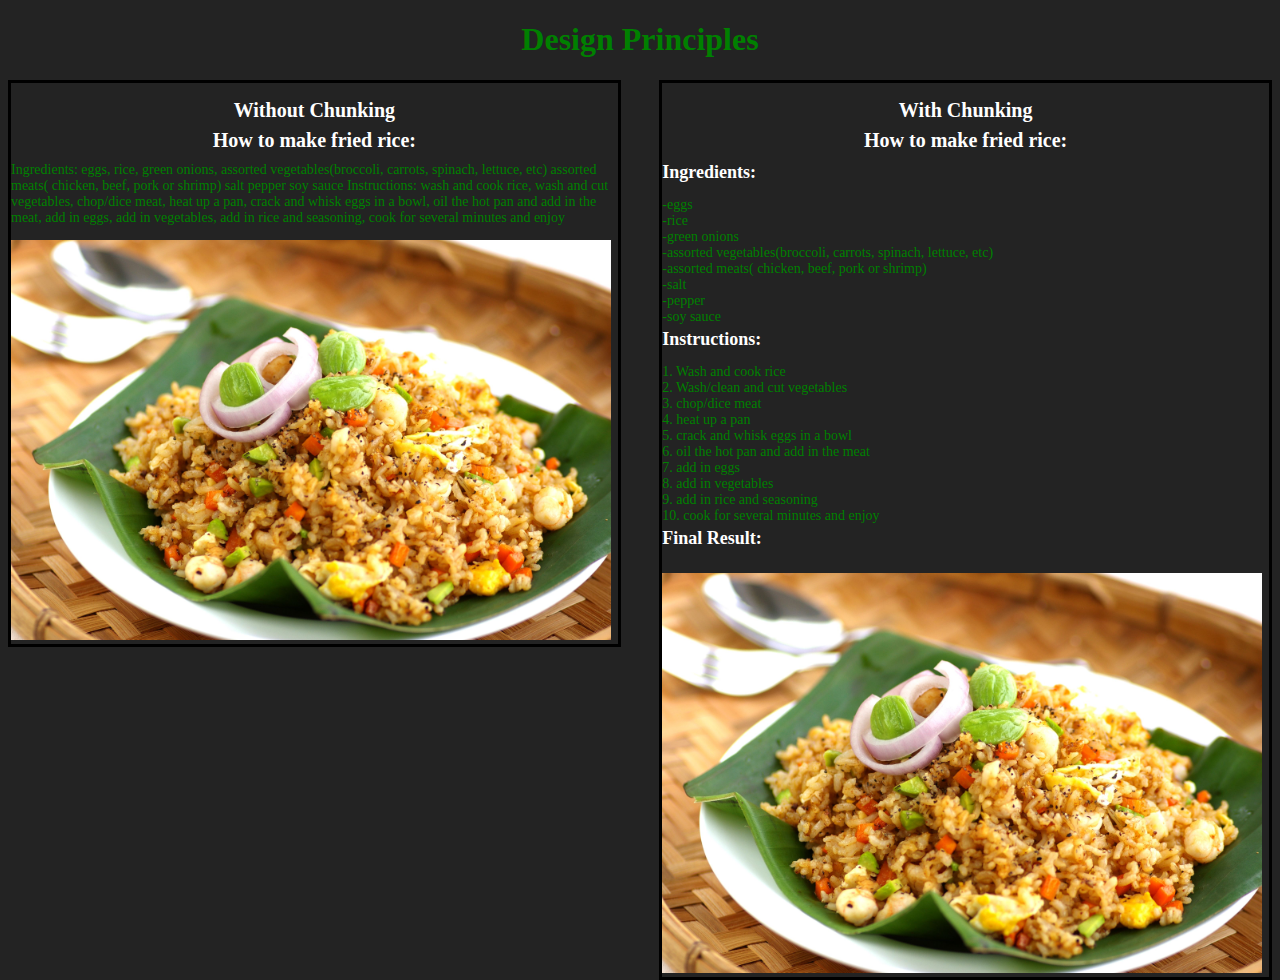
<file: Week 6/Design Principles/design_principles.html>
<!DOCTYPE html>

<head>
	<style>
		body {
			background-color: #232323;
		}
		h1 {
			text-align: center;
			font: helvetica;
			font-size: 32px;
			color: green;
		}
		h2 {
			text-align: center;
			font: helvetica;
			font-size: 20px;
			color: white;
		}
		h3 {
			text-align: center;
			font: helvetica;
			font-size: 20px;
			color: white;
			margin-top: -10px;
		}
		h4 {
			text-align: left;
			font: helvetica;
			font-size: 18px;
			color: white;
			margin-top: -10px;

		}
		p {
			font-size: 14px;
			margin-top: -10px;
			color: green;

		}
		.container {
		}
		.bad {
			width: 48%;
			float: left;
			border-color: black;
			border-style: solid;
			border-width: 1%;
		}
		.good {
			width: 48%;
			float: right;
			border-color: black;
			border-style: solid;
			border-width: 1%;
		}

	</style>
</head>

<body>
	<h1> Design Principles </h1>
	<div class="container">
		<div class="bad">
			<h2>Without Chunking</h2>
			<h3>How to make fried rice:</h3>
			<p>Ingredients: eggs, rice, green onions, assorted vegetables(broccoli, carrots, spinach, lettuce, etc)
			assorted meats( chicken, beef, pork or shrimp) salt pepper soy sauce Instructions: wash and cook rice, 
			wash and cut vegetables, chop/dice meat, heat up a pan, crack and whisk eggs in a bowl, oil the hot pan and add in the meat,
			add in eggs, add in vegetables, add in rice and seasoning, cook for several minutes and enjoy
			</p>
			<img src="rice.jpg" style="width:600px; height:400px;" >

		</div>
		<div class="good">
			<h2>With Chunking</h2>
			<h3>How to make fried rice:</h3>
			<div class="ingredients">
				<h4>Ingredients:</h4>
				<p> -eggs <br>
					-rice <br>
					-green onions <br>
					-assorted vegetables(broccoli, carrots, spinach, lettuce, etc) <br>
					-assorted meats( chicken, beef, pork or shrimp) <br>
					-salt <br>
					-pepper <br>
					-soy sauce <br> 
				</p>
			</div>
			<div class="instructions">
				<h4>Instructions:</h4>
				<p> 1. Wash and cook rice <br>
					2. Wash/clean and cut vegetables <br>
					3. chop/dice meat <br>
					4. heat up a pan <br>
					5. crack and whisk eggs in a bowl <br>
					6. oil the hot pan and add in the meat <br>
					7. add in eggs <br>
					8. add in vegetables <br>
					9. add in rice and seasoning <br>
					10. cook for several minutes and enjoy <br>

			</div>
			<div class="final"> 
				<h4>Final Result:</h4>
				<img src="rice.jpg" style="width:600px; height:400px;" >
			</div>
		</div>
	</div>
</body>
</file>
<file: Final Project/homepage.css>
body {
	font-family: helvetica;
	margin: 0 auto;
	background: #232323;
}

button {
  width: 150px;
  height: 48px; 
  font-family: 'Architects Daughter', cursive;
  background: #006622;
  border: 2px solid white;
  color: white;
  font-size: 18px;

}
button:hover {
  box-shadow: inset 0 0 0 5px #006622;
  background-color: white;
  color: #006622;
}
.headerbar {
  background: #006622;
  height: 50px;
  width: 1920px;
  margin: 0;
  text-align: center;
}
.homescreen {
  width: 1920px;
  height: 1080px;
  background-image: url("http://i.imgur.com/qs6Bimm.png");
  background-repeat: no-repeat;
 

}
.socialmedia {
  position: fixed;
  z-index: 100;
  bottom: 0;
  left: 0;
  height: 50px;
  width: 300px;
}

/*iphone*/
@media (min-width: 375px ) and (max-width: 767px) {
  button {
    width: 80px;
    font-size: 12px;
  }
  .headerbar {
    width: 640px;
  }
  .homescreen {
    width: 600px;
    height: 360px;
    background-image: url ("http://i.imgur.com/dop30oj.png");
  }
}

/*tablet*/

@media (min-width: 768px) and (max-width: 1199px ) {
  button {
    width: 100px;
    font-size: 14px;
  }
  .headerbar {
    width: 1024px;
  }
  .homescreen {
    width: 1024px;
    height: 576px;
    background-image: url("http://i.imgur.com/1gSZVM5.png");
  }
}

/*laptop*/
@media (min-width: 1200px) and (max-width: 1919px) {
  button {
    width: 150px;
  }
  .headerbar {
    width: 1600px;
  }
  .homescreen {
    width: 1600px;
    height: 900px;
    background-image: url("http://i.imgur.com/GmYAAFr.png");
  }

}
</file>
<file: Final Project/about.css>
body {
  font-family: helvetica;
  margin: 0 auto;
  background: #232323;
}
h1 {
  font-family: helvetica;
  text-align: center;
  font-size: 40px;
  color: #aaaaaa;
  margin: 60px 0 0 0;
}
h2 {
  text-align: center;
  color: #bbbbbb;
  margin: 0px 0 30px 0;
}
p {
  color: #bbbbbb;
  margin: 20px 100px 20px 100px;
}
button {
  width: 150px;
  height: 48px;
  font-family: 'Architects Daughter', cursive;
  background: #006622;
  border: 2px solid white;
  color: white; 
  font-size: 18px;
}
button:hover {
  box-shadow: inset 0 0 0 5px #006622;
  background-color: white;
  color: #006622;
}
.headerbar {
  background: #006622;
  height: 50px;
  width: 1920px;
  margin: 0 0 20px 0;
  text-align: center;
}
.left {
  width : 576px;
  float: left;

}
.right {
  width : 1248px;
  float: right;
}
.about {

  width: 800px;
  margin: 20px 0px 20px 0px;
  text-align: center;

}
.goals {
  width: 800px;
  margin: 20px 0px 20px 0px;
  text-align: center;
}
.current {
  width: 800px;
  margin: 20px 0px 20px 0px;
  text-align: center;
}
.portrait{
  margin: 40px 0 40px 0;
  text-align: center;
  vertical-align: center;

}
.contact{
  text-align: center;
}
.socialmedia {
  position: fixed;
  z-index: 0;
  bottom: 0;
  left: 0;
  height: 50px;
  width: 300px;
}

/*iphone - */
@media (min-width: 375px ) and (max-width: 667px) {
  button {
    width: 80px;
    font-size: 12px;
  }
  h1 {
    font-size: 16px;
  }
  h2 {
    font-size: 14px;
  }
  p {
    font-size: 12px;
    margin: 20px 50px 20px 50px;
  }
  .headerbar {
    width: 640px;
  }
  .left {
    width : 640px;
    float: none;
  }
  .right {
    width : 640px;
    float: none;
  }
  .about {
    width: 640px;
    text-align: center;
  }
  .goals {
    width: 640px;

  }
  .current {
    width: 640px;
  }
  .portrait{
    margin: 40px 0 40px 0;
    text-align: center;
    vertical-align: center;
  }
  .contact{
    text-align: center;
  }
  .socialmedia {
    position: relative;
  }  
}

/*tablet*/

@media (min-width: 768px) and (max-width: 1024px ) {
  button {
    width: 100px;
    font-size: 14px;
  }
  h1 {
    font-size: 16px;
  }
  h2 {
    font-size: 14px;
  }
  p {
    font-size: 12px;
    margin: 20px 50px 20px 50px;
  }
  .headerbar {
    width: 1024px;
  }
  .left {
    width : 307px;
  }
  .right {
    width : 665px;
  }
  .about {
    width: 640px;
  }
  .goals {
    width: 640px;
  }
  .current {
    width: 640px;
  }
  .portrait{
    margin: 10px 0 10px 0;
    text-align: center;
    vertical-align: center;
  }
  .contact{
    text-align: center;
  } 
  .socialmedia {
    position: fixed;
  } 
}

/*laptop*/
@media (min-width: 1200px) and (max-width: 1600px) {
  button {
    width: 150px;
  }
  h1 {
    font-size: 22px;
  }
  h2 {
    font-size: 18px;
  }
  p {
    font-size: 16px;
    margin: 20px 50px 20px 50px;
  }
  .headerbar {
    width: 1600px;
  }
  .left {
    width : 520px;
  }
  .right {
    width : 850px;
  }
  .about {
    width: 800px;
  }
  .goals {
    width: 800px;
  }
  .current {
    width: 800px;
  }
  .portrait{
    margin: 10px 0 10px 0;
    text-align: center;
    vertical-align: center;
  }
  .contact{
    width: 500px;
    text-align: center;
  } 
}
</file>
<file: Final Project/other interests.css>
body {
  font-family: helvetica;
  margin: 0 auto;
  background: #232323;
}
h1 {
  font-family: helvetica;
  text-align: center;
  font-size: 40px;
  color: #006622;
  margin: 60px 0 0 0;
}
a {
  color: white;
}
button {
  width: 150px;
  height: 48px; 
  font-family: 'Architects Daughter', cursive;
  background: #006622;
  border: 2px solid white;
  color: white;
  font-size: 18px;
}
button:hover {
  box-shadow: inset 0 0 0 5px #006622;
  background-color: white;
  color: #006622;
}
div {
  
}
p {
  color: white;
  background: black;
  background: linear-gradient(bottom, rgba(0,0,0,1), rgba(0,0,0,.4));
  background: -webkit-linear-gradient(bottom, rgba(0,0,0,1), rgba(0,0,0,.4));
  background: -moz-linear-gradient(bottom, rgba(0,0,0,1), rgba(0,0,0,.4));
  padding: 10px;
  line-height: 28px;
  text-align: justify;
  position: absolute;
  bottom: 0;
  margin: 0;
  height: 75px;
  width: 620px;
}
small {
  color: white;
  opacity: 1;
}
.hide small{
  opacity: 0;
}


.headerbar {
  background: #006622;
  height: 50px;
  width: 100%;
  margin: 0 0 20px 0;
  text-align: center;
  vertical-align: center;
}

.pc1div {
  background-image: url("http://i.imgur.com/RRX4cNt.png");
  width: 640px;
  height: 480px;
  position: relative;
  margin: auto auto 40px auto ;
  border-radius: 12px;
  background-repeat: no-repeat;
}
.pc2div {
  background-image: url("http://i.imgur.com/mknzTLb.png");
  width: 640px;
  height: 480px;
  position: relative;
  margin: auto auto 40px auto ;
  border-radius: 12px;
  background-repeat: no-repeat;
}
.pc3div {
  background-image: url("http://i.imgur.com/WxLIBM9.jpg");
  width: 640px;
  height: 480px;
  position: relative;
  margin: auto auto 40px auto ;
  border-radius: 12px;
  background-repeat: no-repeat;

}
.pc4div {
  background-image: url("http://i.imgur.com/YCNJZmc.png");
  width: 640px;
  height: 480px;
  position: relative;
  margin: auto auto 40px auto ;
  border-radius: 12px;
  background-repeat: no-repeat;
}

.socialmedia {
  position: fixed;
  z-index: 100;
  bottom: 0;
  left: 0;
  height: 50px;
  width: 300px;
}

/*iphone*/
@media (min-width: 375px ) and (max-width: 767px) {
  button {
    width: 80px;
    font-size: 12px;
  }
  .socialmedia {
  	position: relative;
  }
}

/*tablet*/

@media (min-width: 768px) and (max-width: 1024px ) {
  button {
    width: 100px;
  }
    .socialmedia {
  	position: relative;
  }
}

/*laptop*/
@media (min-width: 1200px) and (max-width: 1600px) {
  button {
    width: 150px;
  }

}
</file>
<file: Final Project/resume.css>
body {
  font-family: helvetica;
  margin: 0 auto;
  background: #232323;
}
button {
  width: 150px;
  height: 48px;
  font-family: 'Architects Daughter', cursive;
  background: #006622;
  border: 2px solid white;
  color: white;
  font-size: 18px; 
}
button:hover {
  box-shadow: inset 0 0 0 5px #006622;
  background-color: white;
  color: #006622;
}
.headerbar {
  background: #006622;
  height: 50px;
  width: 1920px;
  margin: 0 0 20px 0;
  text-align: center;
}
.cv {
  width: 1920px;
  height: 960px;
  background-image: url("http://i.imgur.com/U8DxFDz.png");
  background-repeat: no-repeat;
  background-position: center; 
  text-align: center;

}
.socialmedia {
  position: relative;
  z-index: 100;
  bottom: 0;
  left: 0;
  height: 50px;
  width: 300px;
}


/*iphone*/
@media (min-width: 375px ) and (max-width: 640px) {
  button {
    width: 80px;
    font-size: 12px;
  }
  .headerbar {
    width: 640px;
  }
  .cv {
    background-image: url("http://i.imgur.com/066u86n.png");
    width: 640px;
    height: 480px;
  }
}

/*tablet*/

@media (min-width: 768px) and (max-width: 1024px ) {
  button {
    width: 100px;
    font-size: 14px;
  }
  .headerbar {
    width: 1024px;
  }
  .cv {
    background-image: url("http://i.imgur.com/DscuaKT.png");
    width: 1024px;
    height: 768px;

  }
}

/*laptop*/
@media (min-width: 1200px) and (max-width: 1600px) {
  button {
    width: 150px;
  }
  .headerbar {
    width: 1600px;
  }
  .cv {
    width: 1600px;
    height: 960px;
  }

}
</file>
<file: Final Project/side project.css>
body {
  font-family: helvetica;
  margin: 0 auto;
  background: #232323;
}
h1 {
  font-family: helvetica;
  text-align: center;
  font-size: 40px;
  color: #006622;
  margin: 60px 0 0 0;
}
a {
  color: white;
}
button {
  width: 150px;
  height: 48px; 
  font-family: 'Architects Daughter', cursive;
  background: #006622;
  border: 2px solid white;
  color: white;
  font-size: 18px;
}
button:hover {
  box-shadow: inset 0 0 0 5px #006622;
  background-color: white;
  color: #006622;
}
div {
  
}
p {
  color: white;
  background: black;
  background: linear-gradient(bottom, rgba(0,0,0,1), rgba(0,0,0,.4));
  background: -webkit-linear-gradient(bottom, rgba(0,0,0,1), rgba(0,0,0,.4));
  background: -moz-linear-gradient(bottom, rgba(0,0,0,1), rgba(0,0,0,.4));
  padding: 10px;
  line-height: 28px;
  text-align: justify;
  position: absolute;
  bottom: 0;
  margin: 0;
  width: 460px;
  height: 75px;
}
small {
  color: white;
  opacity: 1;
}
.hide small{
  opacity: 0;
}
.shrink p {
  height: 30px;
}


.headerbar {
  background: #006622;
  height: 50px;
  width: 100%;
  margin: 0 0 20px 0;
  text-align: center;
}

.cse231div {
  background-image: url("http://i.imgur.com/ls0X3Ck.png");
  width: 480px;
  height: 240px;
  position: relative;
  margin: auto auto 40px auto ;
  border-radius: 12px;
}
.cse232div {
  background-image: url("http://i.imgur.com/O3wXtj6.png");
  width: 480px;
  height: 240px;
  position: relative;
  margin: auto auto 40px auto ;
  border-radius: 12px;
}
.mi349div {
  background-image: url("http://i.imgur.com/AKmw6qO.png");
  width: 480px;
  height: 240px;
  position: relative;
  margin: auto auto 40px auto ;
  border-radius: 12px;

}
.icecreamdiv {
  background-image: url("http://i.imgur.com/sCKEqHY.png");
  width: 480px;
  height: 240px;
  position: relative;
  margin: auto auto 40px auto ;
  border-radius: 12px;
}
.chinachefdiv {
  background-image: url("http://i.imgur.com/KhWwDmo.png");
  width: 480px;
  height: 240px;
  position: relative;
  margin: auto auto 40px auto ;
  border-radius: 12px;

}
.socialmedia {
  position: fixed;
  z-index: 100;
  bottom: 0;
  left: 0;
  height: 50px;
  width: 300px;
}

/*iphone*/
@media (min-width: 375px ) and (max-width: 767px) {
  button {
    width: 80px;
    font-size: 12px;
  }
    .socialmedia {
    position: relative;
  }
}

/*tablet*/

@media (min-width: 768px) and (max-width: 1199px ) {
  button {
    width: 100px;
    font-size: 14px;
  }

}

/*laptop*/
@media (min-width: 1200px) and (max-width: 1919px) {
  button {
    width: 150px;
  }

}
</file>
<file: Week 8/style.css>
title {
	font: helvetica;
	font-size: 50px;
}
body {
	background-color : #232323;
}
h1 {
	font: helvetica;
	font-size: 40px;
	color: blue;
}
h2 {
	font: helvetica;
	font-size: 32px;
	color: green;
}
p {
	font: helvetica;
	font-size: 24px;
	color: white;

}

@media (min-width: 400px) {
	.col1{
		width: 100%;
		float: left;
		margin: 0  0 50px 0;
	}
	.col2{
		width: 100%;
		float: left;
		margin: 0  0 50px 0;
	}
	.col3{
		width: 100%;
		float: left;
		margin: 0  0 50px 0;
	}
}

@media (min-width: 800px)  {
	.col1{
		width: 50%;
		float: left;
		/* margin: 0  0 50px 0; */
	}

	.col2{
		width: 50%;
		float: right;
		/* margin: 0  0 50px 0; */
	}

	.col3{
		width: 50%;
		float: left;
		/* margin: 0  0 50px 0; */
	}

}

@media (min-width: 1200px)  {
	.col1 { 
		width: 33%;
		float: left;
		/* margin: 0  0 50px 0; */
	}
	.col2 {
		width: 33%;
		display: inline-block;
		/* margin: 0  0 50px 0; */
	}
	.col3 {
		width: 33%;
		float: right;
		/* margin: 0  0 50px 0; */
	}
		
	
}
</file>
<file: Final Project/javascript test/test.css>
h1 {
  color: white;
}
.div2 {
  height: 400px;
  width: 400px;
  background-color: green;
}
.main {
    font-size: 120%;
    color: red;
}
</file>
